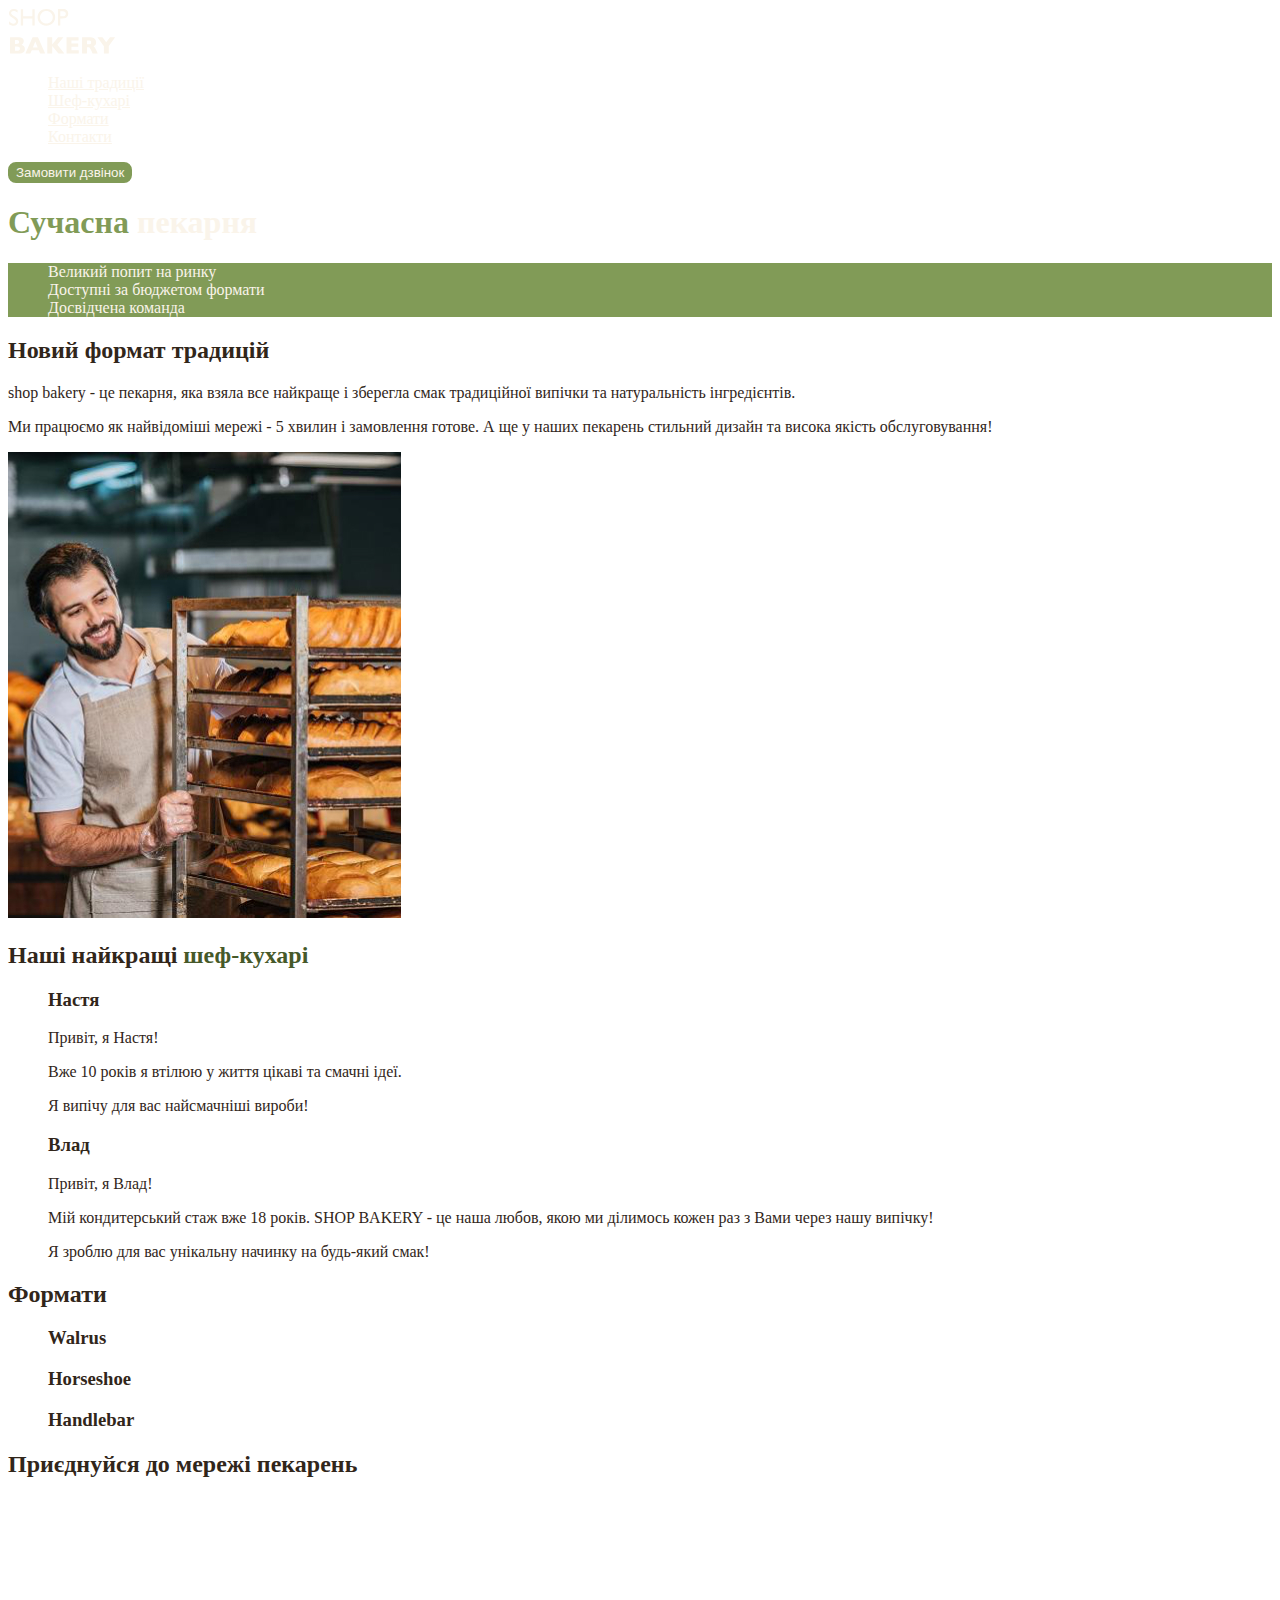
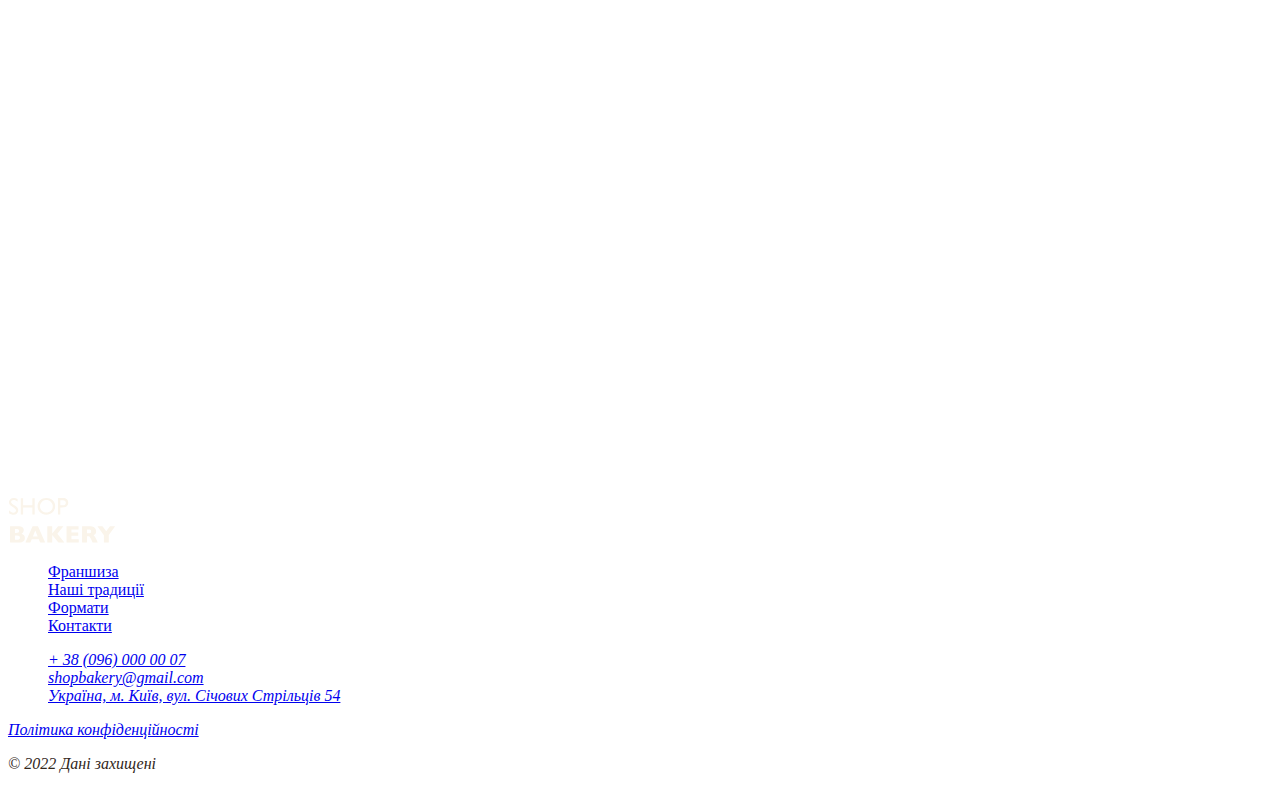
<file: index.html>
<!DOCTYPE html>
<html lang="uk">
  <head>
    <meta charset="UTF-8" />
    <meta name="viewport" content="width=device-width, initial-scale=1.0" />
    <title>Document</title>
    <link rel="stylesheet" href="./css/styles.css" />
  </head>
  <body>
    <header>
      <nav>
        <a href="#">
          <img src="./images/logo.svg" alt="Логотип сучасної пекарні" />
        </a>
        <ul>
          <li>
            <a class="link" href="#traditions-section">Наші традиції</a>
          </li>
          <li><a class="link" href="#chefs-section">Шеф-кухарі</a></li>
          <li><a class="link" href="#formats-section">Формати</a></li>
          <li><a class="link" href="#contacts-section">Контакти</a></li>
        </ul>
      </nav>
      <button class="button" type="button">Замовити дзвінок</button>
    </header>
    <main>
      <section>
        <h1 class="hero-title"><span class="accent">Сучасна</span> пекарня</h1>
      </section>
      <section id="traditions-section">
        <ul class="advantages-list">
          <li>Великий попит на ринку</li>
          <li>Доступні за бюджетом формати</li>
          <li>Досвідчена команда</li>
        </ul>
        <h2 class="section-title">Новий формат традицій</h2>
        <p>
          <span>shop bakery</span> - це пекарня, яка взяла все найкраще і
          зберегла смак традиційної випічки та натуральність інгредієнтів.
        </p>
        <p>
          Ми працюємо як найвідоміші мережі -
          <span>5 хвилин і замовлення готове.</span> А ще у наших пекарень
          стильний дизайн та висока якість обслуговування!
        </p>
        <img
          src="./images/baker-man.jpg"
          alt="Чоловік пекар дивиться на батони із посмішкою"
        />
      </section>
      <section id="chefs-section">
        <h2 class="section-title">
          Наші найкращі <span class="accent">шеф-кухарі</span>
        </h2>
        <ul>
          <li>
            <article>
              <h3>Настя</h3>
              <p>Привіт, я Настя!</p>
              <p>Вже 10 років я втілюю у життя цікаві та смачні ідеї.</p>
              <p>Я випічу для вас найсмачніші вироби!</p>
            </article>
          </li>
          <li>
            <article>
              <h3>Влад</h3>
              <p>Привіт, я Влад!</p>
              <p>
                Мій кондитерський стаж вже 18 років. SHOP BAKERY - це наша
                любов, якою ми ділимось кожен раз з Вами через нашу випічку!
              </p>
              <p>Я зроблю для вас унікальну начинку на будь-який смак!</p>
            </article>
          </li>
        </ul>
      </section>
      <section id="formats-section">
        <h2 class="section-title">Формати</h2>
        <ul>
          <li>
            <article>
              <h3 lang="en">Walrus</h3>
            </article>
          </li>
          <li>
            <article>
              <h3 lang="en">Horseshoe</h3>
            </article>
          </li>
          <li>
            <article>
              <h3 lang="en">Handlebar</h3>
            </article>
          </li>
        </ul>
      </section>
      <section id="contacts-section">
        <h2 class="section-title">Приєднуйся до мережі пекарень</h2>
        <iframe
          src="https://www.google.com/maps/embed?pb=!1m18!1m12!1m3!1d2750.271309963891!2d30.755627176228945!3d46.42350176892402!2m3!1f0!2f0!3f0!3m2!1i1024!2i768!4f13.1!3m3!1m2!1s0x40c634788968834f%3A0x138fba75b4e42229!2z0LLRg9C7LiDQodGW0YfQvtCy0LjRhSDRgdGC0YDRltC70YzRhtGW0LIsIDU0LCDQntC00LXRgdCwLCDQntC00LXRgdGM0LrQsCDQvtCx0LvQsNGB0YLRjCwgNjUwMDA!5e0!3m2!1sru!2sua!4v1733758933048!5m2!1sru!2sua"
          width="603"
          height="595"
          style="border: 0"
          allowfullscreen=""
          loading="lazy"
          referrerpolicy="no-referrer-when-downgrade"
        ></iframe>
      </section>
    </main>
    <footer>
      <nav>
        <a href="#">
          <img src="./images/logo.svg" alt="Логотип сучасної пекарні" />
        </a>
        <ul>
          <li><a href="#" target="_blank">Франшиза</a></li>
          <li><a href="#">Наші традиції</a></li>
          <li><a href="#">Формати</a></li>
          <li><a href="#">Контакти</a></li>
        </ul>
      </nav>
      <address>
        <ul>
          <li><a href="tel:+380960000007">+ 38 (096) 000 00 07</a></li>
          <li>
            <a href="mailto:shopbakery@gmail.com">shopbakery@gmail.com</a>
          </li>
          <li>
            <a href="https://maps.app.goo.gl/TFwTExVZ5Vu9uASs7" target="_blank"
              >Україна, м. Київ, вул. Січових Стрільців 54</a
            >
          </li>
          <li>
            <a href="#">
              <!-- facebook icon -->
            </a>
          </li>
          <li>
            <a href="#">
              <!-- instagram icon -->
            </a>
          </li>
        </ul>
        <a href="#" target="_blank">Політика конфіденційності</a>
        <p>© 2022 Дані захищені</p>
      </address>
    </footer>
  </body>
</html>
</file>
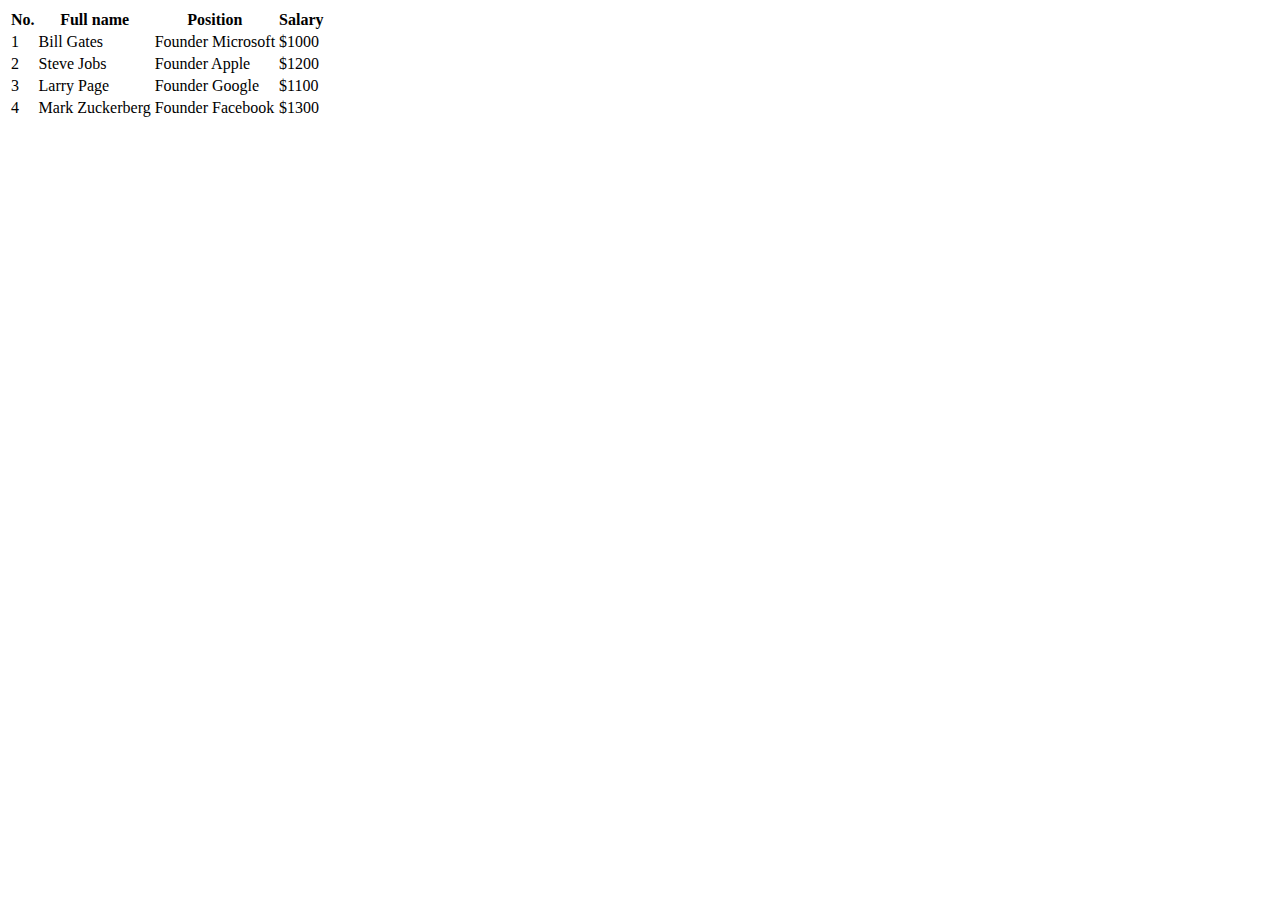
<file: test.html>
<!DOCTYPE html>
<html lang="en">
  <head>
    <meta charset="UTF-8" />
    <meta name="viewport" content="width=device-width, initial-scale=1.0" />
    <title>Test html page</title>
  </head>
  <body>
    <!-- Test table -->
    <table>
      <thead>
        <tr>
          <th>No.</th>
          <th>Full name</th>
          <th>Position</th>
          <th>Salary</th>
        </tr>
      </thead>
      <tbody>
        <tr>
          <td>1</td>
          <td>Bill Gates</td>
          <td>Founder Microsoft</td>
          <td>$1000</td>
        </tr>
        <tr>
          <td>2</td>
          <td>Steve Jobs</td>
          <td>Founder Apple</td>
          <td>$1200</td>
        </tr>
        <tr>
          <td>3</td>
          <td>Larry Page</td>
          <td>Founder Google</td>
          <td>$1100</td>
        </tr>
        <tr>
          <td>4</td>
          <td>Mark Zuckerberg</td>
          <td>Founder Facebook</td>
          <td>$1300</td>
        </tr>
      </tbody>
      <!-- <tfoot></tfoot> -->
    </table>
  </body>
</html>
</file>
<file: css/styles.css>
:root {
  --color-primary-dark: #31261a;
  --color-primary-light: #faf4ea;
  --color-brand-dark: #465929;
  --color-brand-light: #819b57;
}

/* Base */
body {
  color: var(--color-primary-dark);
}

ul {
  list-style-type: none;
}

/* Button */
.button {
  color: var(--color-primary-light);
  background-color: var(--color-brand-light);
  border: 2px solid var(--color-brand-light);
  border-radius: 8px;
  cursor: pointer;
}

.button:hover {
  color: var(--color-brand-dark);
  background-color: transparent;
}

/* Link */
.link {
  color: var(--color-primary-light);
}

.link:hover {
  color: var(--color-brand-light);
}

/* Hero section */
.hero-title {
  color: var(--color-primary-light);
}

.hero-title .accent {
  color: var(--color-brand-light);
}

/* Advantages section */
.advantages-list {
  color: var(--color-primary-light);
  background-color: var(--color-brand-light);
}

.section-title .accent {
  color: var(--color-brand-dark);
}
</file>
